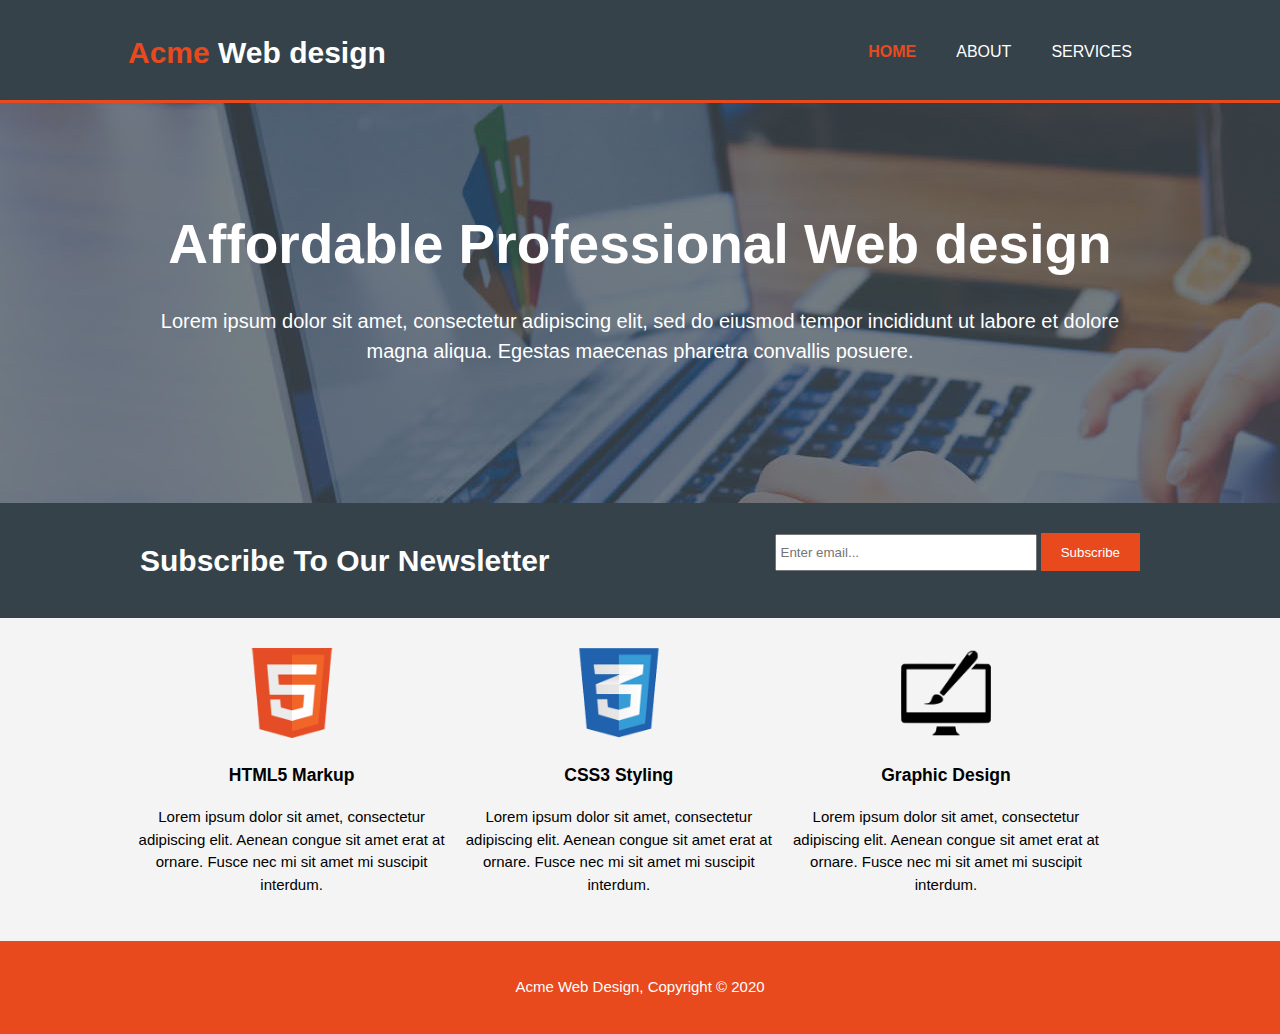
<file: index.html>
<!DOCTYPE html>
<html lang="en">
  <head>
    <meta charset="UTF-8" />
    <meta name="viewport" content="width=device-width" />
    <title>Acme Web Design | Welcome</title>
    <link rel="stylesheet" href="./css/style.css" />
  </head>
  <body>
    <header>
      <div class="container">
        <div id="branding">
          <h1><span class="highlight">Acme</span> Web design</h1>
        </div>
        <nav>
          <ul>
            <li class="current"><a href="index.html">Home</a></li>
            <li><a href="about.html">About</a></li>
            <li><a href="services.html">Services</a></li>
          </ul>
        </nav>
      </div>
    </header>

    <section id="showcase">
      <div class="container">
        <h1>Affordable Professional Web design</h1>
        <p>
          Lorem ipsum dolor sit amet, consectetur adipiscing elit, sed do
          eiusmod tempor incididunt ut labore et dolore magna aliqua. Egestas
          maecenas pharetra convallis posuere.
        </p>
      </div>
    </section>

    <section id="newsletter">
      <div class="container">
        <h1>Subscribe To Our Newsletter</h1>
        <form>
          <input type="email" placeholder="Enter email..." />
          <button type="submit" class="button_1">Subscribe</button>
        </form>
      </div>
    </section>

    <section id="boxes">
      <div class="container">
        <div class="box">
          <img src="./images/logo_html.png" />
          <h3>HTML5 Markup</h3>
          <p>
            Lorem ipsum dolor sit amet, consectetur adipiscing elit. Aenean
            congue sit amet erat at ornare. Fusce nec mi sit amet mi suscipit
            interdum.
          </p>
        </div>
        <div class="box">
          <img src="./images/logo_css.png" />
          <h3>CSS3 Styling</h3>
          <p>
            Lorem ipsum dolor sit amet, consectetur adipiscing elit. Aenean
            congue sit amet erat at ornare. Fusce nec mi sit amet mi suscipit
            interdum.
          </p>
        </div>
        <div class="box">
          <img src="./images/logo_brush.png" />
          <h3>Graphic Design</h3>
          <p>
            Lorem ipsum dolor sit amet, consectetur adipiscing elit. Aenean
            congue sit amet erat at ornare. Fusce nec mi sit amet mi suscipit
            interdum.
          </p>
        </div>
      </div>
    </section>

    <footer>
      <p>Acme Web Design, Copyright &copy; 2020</p>
    </footer>
  </body>
</html>
</file>
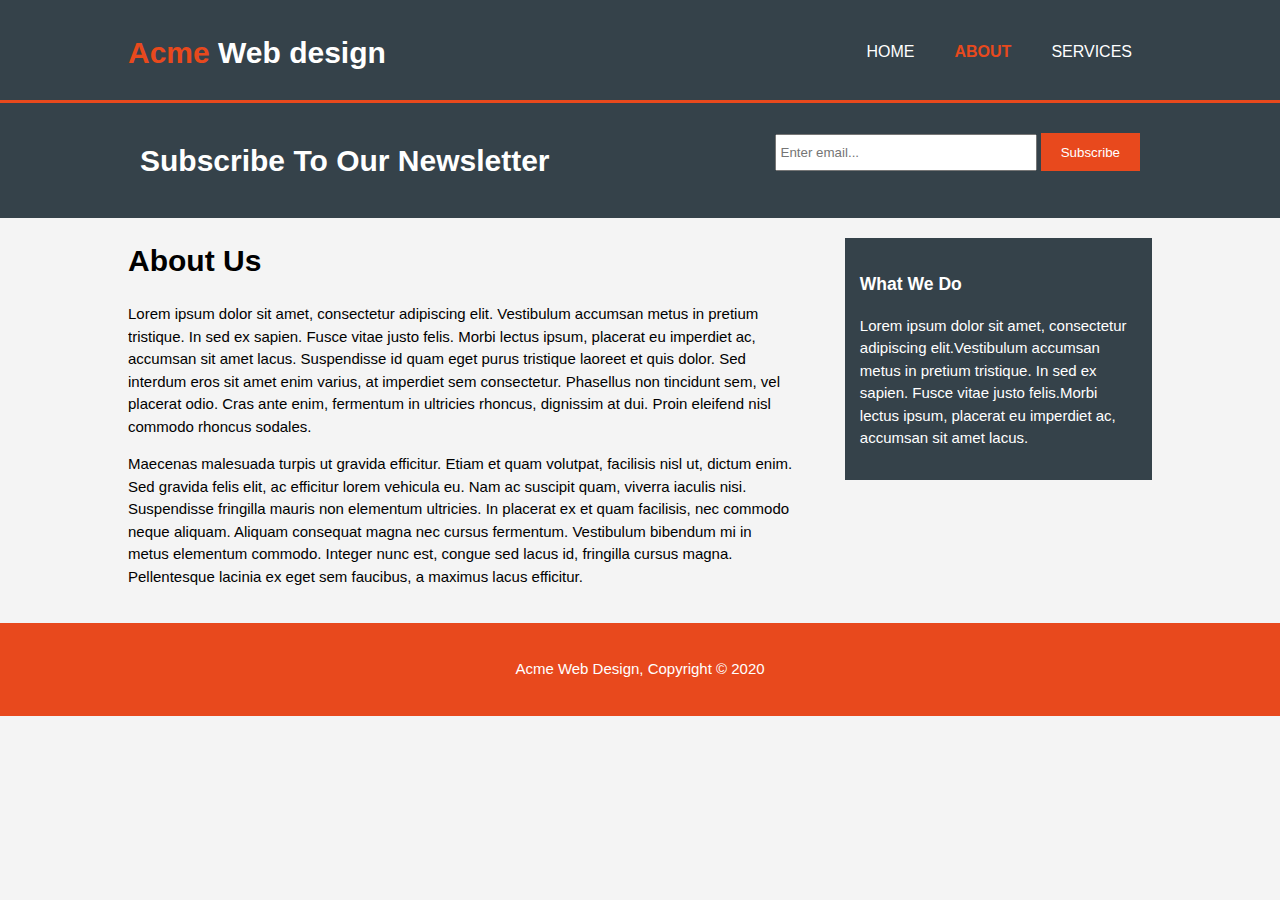
<file: about.html>
<!DOCTYPE html>
<html lang="en">
  <head>
    <meta charset="UTF-8" />
    <meta name="viewport" content="width=device-width" />
    <title>Acme Web Design | About</title>
    <link rel="stylesheet" href="./css/style.css" />
  </head>
  <body>
    <header>
      <div class="container">
        <div id="branding">
          <h1><span class="highlight">Acme</span> Web design</h1>
        </div>
        <nav>
          <ul>
            <li><a href="index.html">Home</a></li>
            <li class="current"><a href="about.html">About</a></li>
            <li><a href="services.html">Services</a></li>
          </ul>
        </nav>
      </div>
    </header>

    <section id="newsletter">
      <div class="container">
        <h1>Subscribe To Our Newsletter</h1>
        <form>
          <input type="email" placeholder="Enter email..." />
          <button type="submit" class="button_1">Subscribe</button>
        </form>
      </div>
    </section>

    <section id="main">
      <div class="container">
        <article id="main-col">
          <h1 class="page-title">About Us</h1>
          <p>
            Lorem ipsum dolor sit amet, consectetur adipiscing elit. Vestibulum
            accumsan metus in pretium tristique. In sed ex sapien. Fusce vitae
            justo felis. Morbi lectus ipsum, placerat eu imperdiet ac, accumsan
            sit amet lacus. Suspendisse id quam eget purus tristique laoreet et
            quis dolor. Sed interdum eros sit amet enim varius, at imperdiet sem
            consectetur. Phasellus non tincidunt sem, vel placerat odio. Cras
            ante enim, fermentum in ultricies rhoncus, dignissim at dui. Proin
            eleifend nisl commodo rhoncus sodales.
          </p>
          <p>
            Maecenas malesuada turpis ut gravida efficitur. Etiam et quam
            volutpat, facilisis nisl ut, dictum enim. Sed gravida felis elit, ac
            efficitur lorem vehicula eu. Nam ac suscipit quam, viverra iaculis
            nisi. Suspendisse fringilla mauris non elementum ultricies. In
            placerat ex et quam facilisis, nec commodo neque aliquam. Aliquam
            consequat magna nec cursus fermentum. Vestibulum bibendum mi in
            metus elementum commodo. Integer nunc est, congue sed lacus id,
            fringilla cursus magna. Pellentesque lacinia ex eget sem faucibus, a
            maximus lacus efficitur.
          </p>
        </article>
        <aside id="sidebar">
          <div class="dark">
            <h3>What We Do</h3>
            <p>
              Lorem ipsum dolor sit amet, consectetur adipiscing elit.Vestibulum
              accumsan metus in pretium tristique. In sed ex sapien. Fusce vitae
              justo felis.Morbi lectus ipsum, placerat eu imperdiet ac, accumsan
              sit amet lacus.
            </p>
          </div>
        </aside>
      </div>
    </section>

    <footer>
      <p>Acme Web Design, Copyright &copy; 2020</p>
    </footer>
  </body>
</html>
</file>
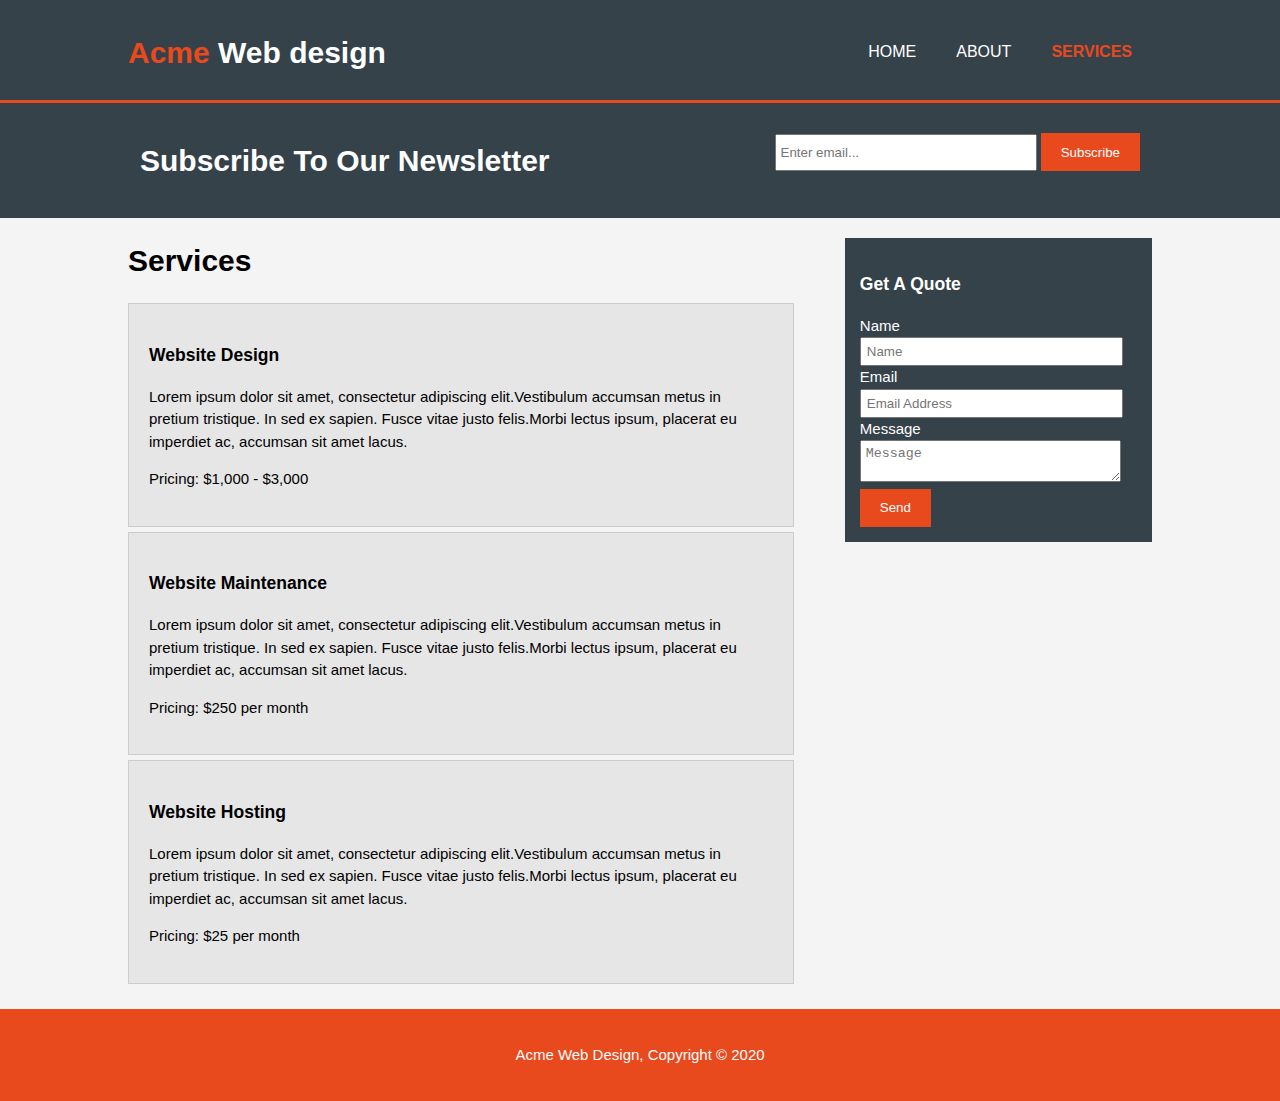
<file: services.html>
<!DOCTYPE html>
<html lang="en">
  <head>
    <meta charset="UTF-8" />
    <meta name="viewport" content="width=device-width" />
    <title>Acme Web Design | Services</title>
    <link rel="stylesheet" href="./css/style.css" />
  </head>
  <body>
    <header>
      <div class="container">
        <div id="branding">
          <h1><span class="highlight">Acme</span> Web design</h1>
        </div>
        <nav>
          <ul>
            <li><a href="index.html">Home</a></li>
            <li><a href="about.html">About</a></li>
            <li class="current"><a href="services.html">Services</a></li>
          </ul>
        </nav>
      </div>
    </header>

    <section id="newsletter">
      <div class="container">
        <h1>Subscribe To Our Newsletter</h1>
        <form>
          <input type="email" placeholder="Enter email..." />
          <button type="submit" class="button_1">Subscribe</button>
        </form>
      </div>
    </section>

    <section id="main">
      <div class="container">
        <article id="main-col">
          <h1 class="page-title">Services</h1>
          <ul id="services">
            <li>
              <h3>Website Design</h3>
              <p>
                Lorem ipsum dolor sit amet, consectetur adipiscing
                elit.Vestibulum accumsan metus in pretium tristique. In sed ex
                sapien. Fusce vitae justo felis.Morbi lectus ipsum, placerat eu
                imperdiet ac, accumsan sit amet lacus.
              </p>
              <p>Pricing: $1,000 - $3,000</p>
            </li>
            <li>
              <h3>Website Maintenance</h3>
              <p>
                Lorem ipsum dolor sit amet, consectetur adipiscing
                elit.Vestibulum accumsan metus in pretium tristique. In sed ex
                sapien. Fusce vitae justo felis.Morbi lectus ipsum, placerat eu
                imperdiet ac, accumsan sit amet lacus.
              </p>
              <p>Pricing: $250 per month</p>
            </li>
            <li>
              <h3>Website Hosting</h3>
              <p>
                Lorem ipsum dolor sit amet, consectetur adipiscing
                elit.Vestibulum accumsan metus in pretium tristique. In sed ex
                sapien. Fusce vitae justo felis.Morbi lectus ipsum, placerat eu
                imperdiet ac, accumsan sit amet lacus.
              </p>
              <p>Pricing: $25 per month</p>
            </li>
          </ul>
        </article>
        <aside id="sidebar">
          <div class="dark">
            <h3>Get A Quote</h3>
            <form class="quote">
              <div>
                <label>Name</label><br />
                <input type="text" placeholder="Name" />
              </div>
              <div>
                <label>Email</label><br />
                <input type="text" placeholder="Email Address" />
              </div>
              <div>
                <label>Message</label><br />
                <textarea placeholder="Message"></textarea>
              </div>
              <button class="button_1" type="submit">Send</button>
            </form>
          </div>
        </aside>
      </div>
    </section>

    <footer>
      <p>Acme Web Design, Copyright &copy; 2020</p>
    </footer>
  </body>
</html>
</file>
<file: css/style.css>
body {
  /* font-family: Arial, Helvetica, sans-serif;
    font-size: 15px;
    line-height: 1.5; */

  /*-----'font' is the shortcut for above 3 properties-----*/
  font: 15px/1.5 Arial, Helvetica, sans-serif;
  padding: 0;
  margin: 0;
  background-color: #f4f4f4;
}

/*-----Global------*/
.container {
  width: 80%;
  margin: auto;
  overflow: hidden;
}

ul {
  margin: 0;
  padding: 0;
}

.button_1 {
  height: 38px;
  background: #e8491d;
  border: 0;
  padding-left: 20px;
  padding-right: 20px;
  color: #ffffff;
}

.dark{
    padding: 15px;
    color: #ffffff;
    background: #35424a;
    margin-top: 10px;
    margin-bottom: 10px;
}

/*-------Header------*/
header {
  background: #35424a;
  color: #ffffff;
  padding-top: 30px;
  min-height: 70px;
  border-bottom: #e8491d 3px solid;
}

header a {
  color: #ffffff;
  text-decoration: none;
  text-transform: uppercase;
  font-size: 16px;
}

header li {
  float: left;
  display: inline;
  padding: 0 20px 0 20px;
}

header #branding {
  float: left;
}

header #branding h1 {
  margin: 0;
}

header nav {
  float: right;
  margin-top: 10px;
}

header .highlight,
header .current a {
  color: #e8491d;
  font-weight: bold;
}

header a:hover {
  color: #cccccc;
  font-weight: bold;
}

/*------Showcase-----*/
#showcase {
  min-height: 400px;
  background: url("../images/showcase.jpg") no-repeat 0 -400px;
  text-align: center;
  color: #ffffff;
}

#showcase h1 {
  margin-top: 100px;
  font-size: 55px;
  margin-bottom: 10px;
}

#showcase p {
  font-size: 20px;
}

/*------Newsletter-----*/
#newsletter {
  padding: 15px;
  color: #ffffff;
  background: #35424a;
}

#newsletter h1 {
  float: left;
}

#newsletter form {
  float: right;
  margin-top: 15px;
}

#newsletter input[type="email"] {
  padding: 4px;
  height: 25px;
  width: 250px;
}

/*------Boxes-----*/
#boxes {
  margin-top: 20px;
}

#boxes .box {
  float: left;
  text-align: center;
  width: 30%;
  padding: 10px;
}

#boxes .box img {
  width: 90px;
}

/*------Sidebar-----*/
aside#sidebar{
    float: right;
    width: 30%;
    margin-top: 10px;
}
aside#sidebar .quote input, aside#sidebar .quote textarea{
    width: 90%;
    padding: 5px;
}

/*------Main-col-----*/
article#main-col{
    float: left;
    width: 65%;
}

/*------Services-----*/
ul#services li{
    list-style: none;
    padding: 20px;
    border: #cccccc solid 1px;
    margin-bottom: 5px;
    background: #e6e6e6;
}

/*------Footer-----*/
footer {
  padding: 20px;
  margin-top: 20px;
  color: #ffffff;
  background-color: #e8491d;
  text-align: center;
}

/*------Media Queries-----*/
@media(max-width: 768px){
    header #branding,
    header nav,
    header nav li,
    #newsletter h1,
    #newsletter form, 
    #boxes .box,
    article#main-col,
    aside#sidebar
    {
        float: none;
        text-align: center;
        width: 100%;
    }

    header{
        padding-bottom: 20px;
    }

    #showcase h1{
        margin-top: 40px;
    }

    #newsletter button,
    .quote button
    {
        display: block;
        width: 100%;
    }

    #newsletter form input[type="email"], .quote input, .quote textarea{
        width: 100%;
        margin-bottom: 5px;
    }
}
</file>
